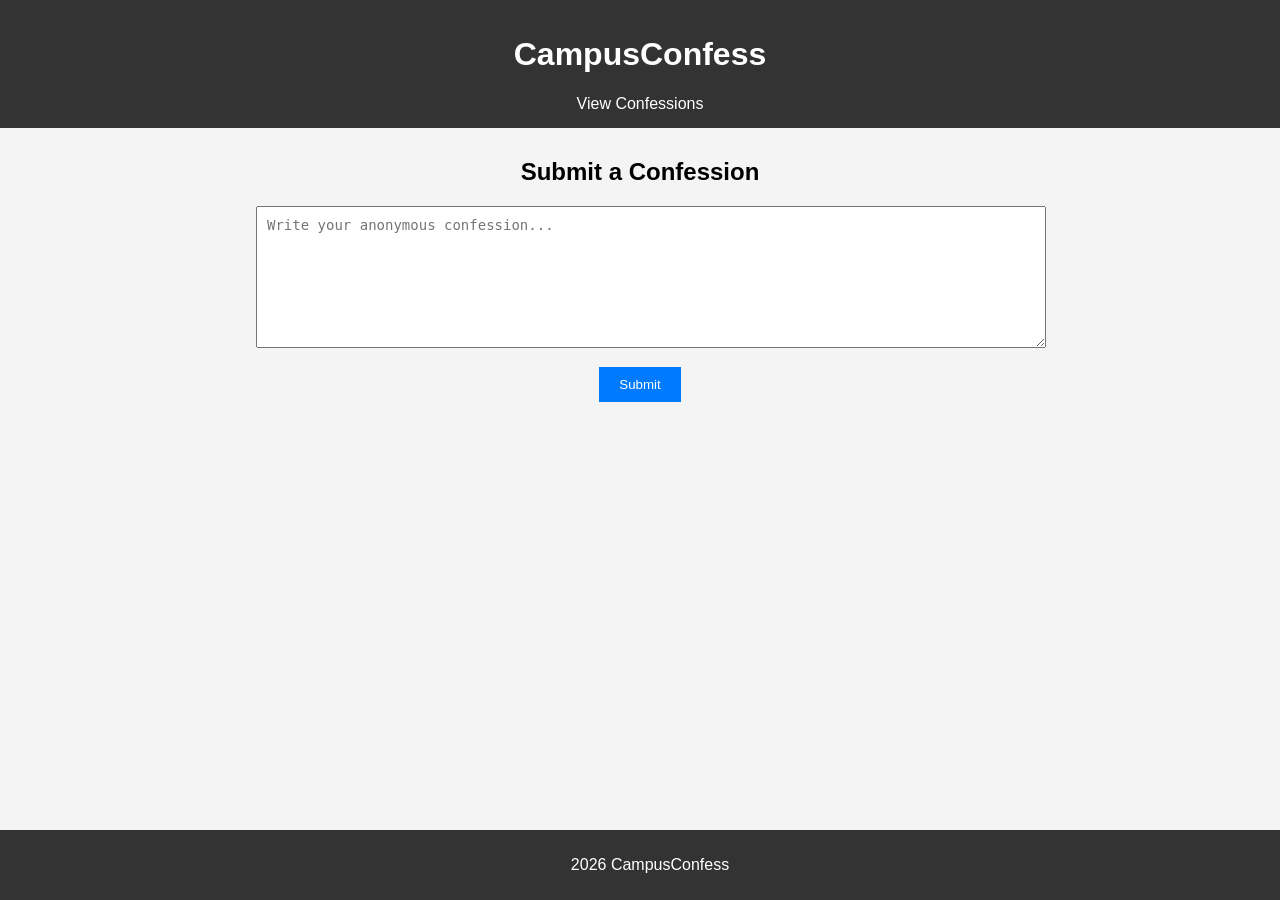
<file: cdn/index.html>
<!DOCTYPE html>

<html lang="en">
    <head>
        <meta charset="UTF-8">
        <meta name="viewport" content="width=device-width, initial-scale=1.0">
        <title>CampusConfess - Submit</title>
        <link rel="stylesheet" href="style.css">
    </head>
    <body>

    <header>
        <h1>CampusConfess</h1>
        <nav>
            <a href="Page2.html">View Confessions</a>
        </nav>
    </header>

    <main>
        <div class="container">
            <h2>Submit a Confession</h2>
        <textarea id="confession" placeholder="Write your anonymous confession..."></textarea>
        <button onclick="submitConfession()">Submit</button>
        <p id="message"></p>
    </div>


    </main>

    <footer>
        <p> 2026 CampusConfess</p>
    </footer>

    <script>
    function submitConfession() {
        var text = document.getElementById("confession").value;
        var message = document.getElementById("message");

        if (text.trim() == "") {
            message.innerText = "Confession cannot be empty.";
            return;
        }

        var xhr = new XMLHttpRequest();
        xhr.open("POST", "http://localhost:3000/confessions", true);
        xhr.setRequestHeader("Content-Type", "application/json");

        xhr.onreadystatechange = function() {
            if (xhr.readyState == 4) {
                if (xhr.status == 200) {
                    message.innerText = "Confession submitted!";
                    document.getElementById("confession").value = "";
                } else {
                    message.innerText = "Error submitting confession.";
                }
            }
        };

        var data = JSON.stringify({ content: text });
        xhr.send(data);
    }
    </script>

    </body>
</html>
</file>
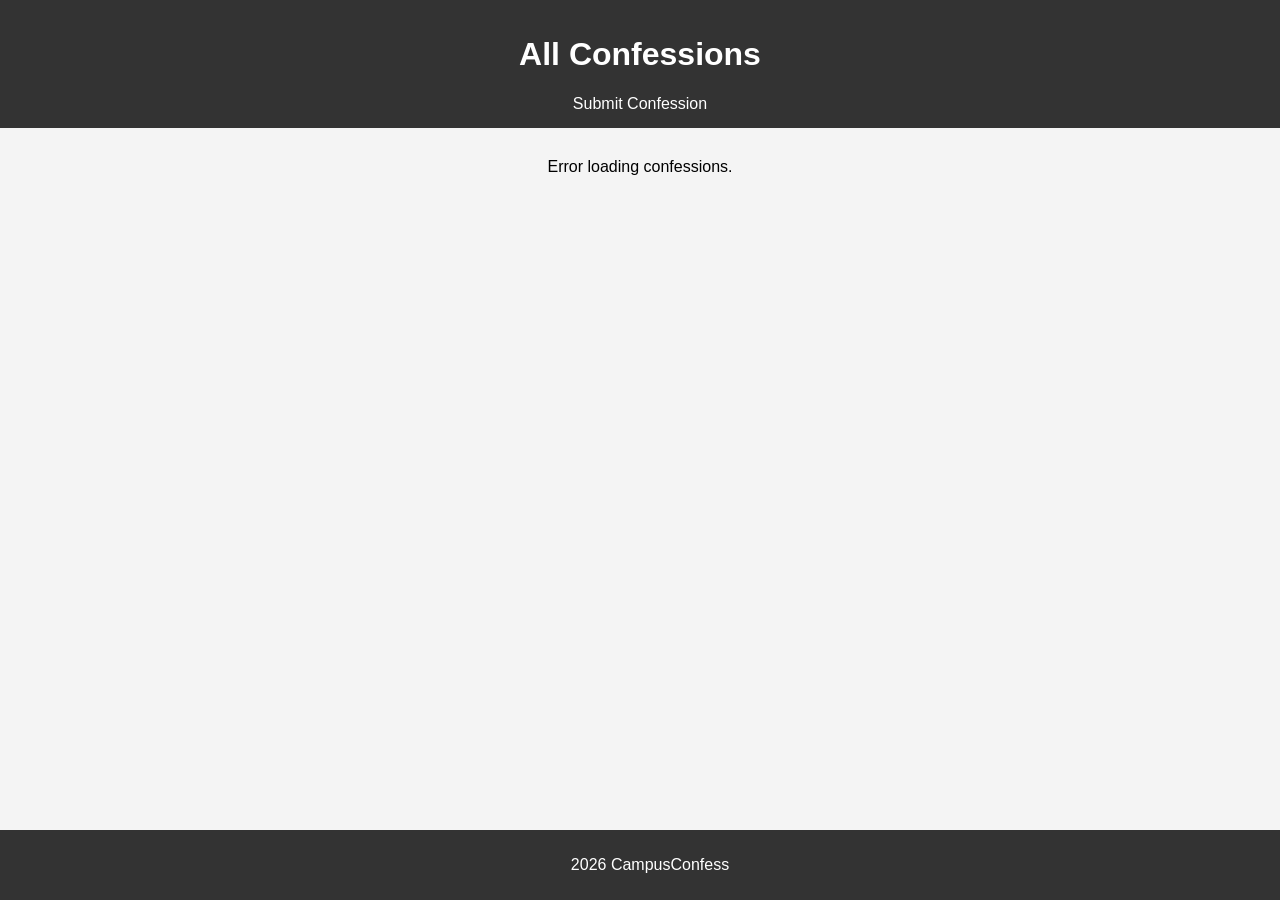
<file: cdn/Page2.html>
<!DOCTYPE html>

<html lang="en">
    <head>
        <meta charset="UTF-8">
        <meta name="viewport" content="width=device-width, initial-scale=1.0">
        <title>CampusConfess - View</title>
        <link rel="stylesheet" href="style.css">
    </head>
    <body>

    <header>
        <h1>All Confessions</h1>
        <nav>
            <a href="index.html">Submit Confession</a>
        </nav>
    </header>

    <main>
        <div class="container" id="confessionList">
            <p>Loading confessions...</p>
        </div>
    </main>

    <footer>
        <p> 2026 CampusConfess</p>
    </footer>

    <script>
    function loadConfessions() {
        var xhr = new XMLHttpRequest();
        xhr.open("GET", "http://localhost:3000/confessions", true);

        xhr.onreadystatechange = function() {
            if (xhr.readyState === 4) {
                var list = document.getElementById("confessionList");

                if (xhr.status === 200) {
                    var data = JSON.parse(xhr.responseText);
                    list.innerHTML = "";

                    if (!data || data.length === 0) {
                        list.innerHTML = "<p>No confessions yet.</p>";
                        return;
                    }

                    for (var i = 0; i < data.length; i++) {
                        var card = document.createElement("div");
                        card.className = "card";

                        var text = document.createElement("p");
                        text.innerText = data[i].content;

                        var date = document.createElement("small");
                        date.innerText = new Date(data[i].created_at).toLocaleString();

                        card.appendChild(text);
                        card.appendChild(date);

                        list.appendChild(card);
                    }

                } else {
                    list.innerHTML = "<p>Error loading confessions.</p>";
                }
            }
        };

        xhr.send();
    }

    window.onload = loadConfessions;
    </script>

    </body>
</html>
</file>
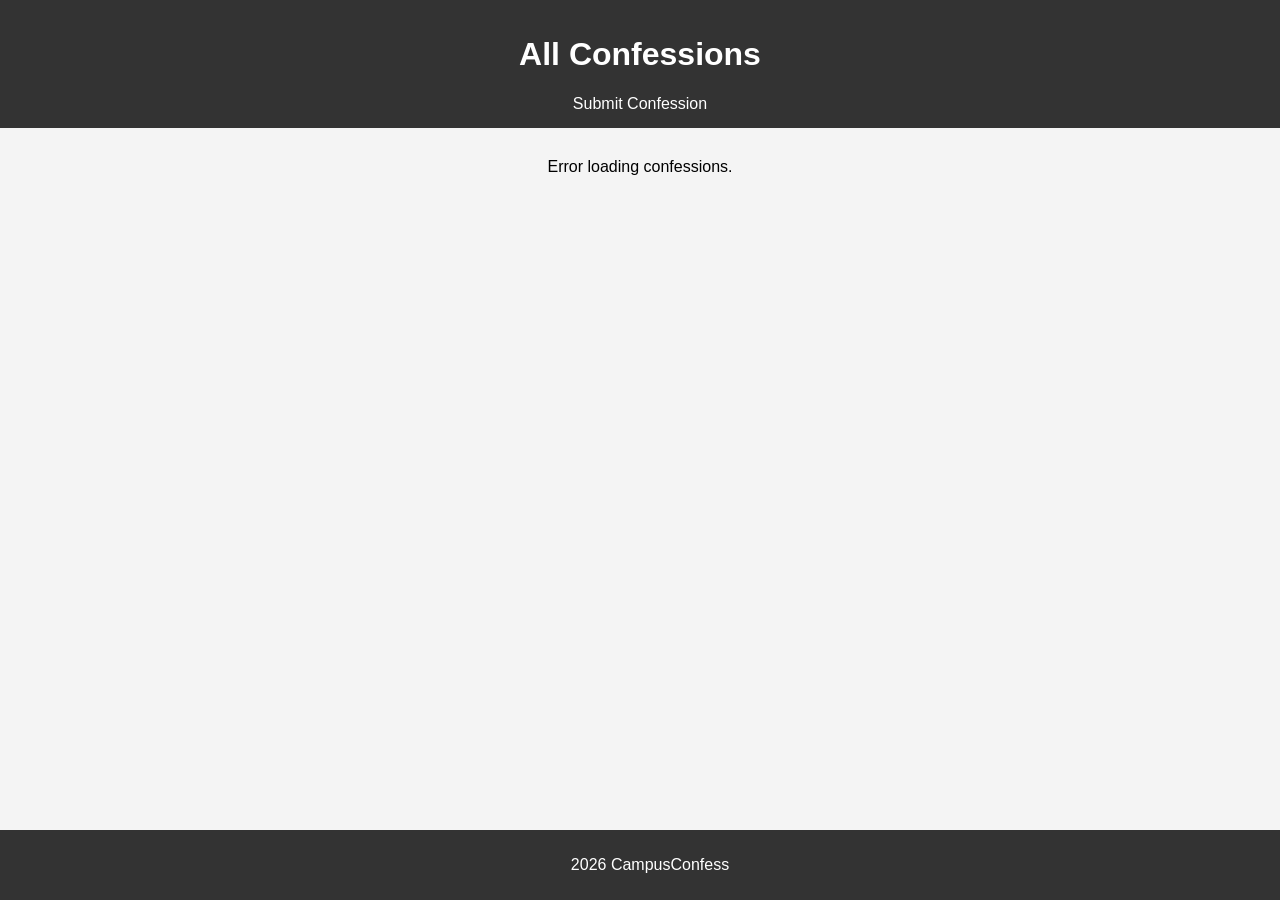
<file: web-app/Page2.html>
<!DOCTYPE html>

<html lang="en">
    <head>
        <meta charset="UTF-8">
        <meta name="viewport" content="width=device-width, initial-scale=1.0">
        <title>CampusConfess - View</title>
        <link rel="stylesheet" href="style.css">
    </head>
    <body>

    <header>
        <h1>All Confessions</h1>
        <nav>
            <a href="Page1.html">Submit Confession</a>
        </nav>
    </header>

    <main>
        <div class="container" id="confessionList">
            <p>Loading confessions...</p>
        </div>
    </main>

    <footer>
        <p> 2026 CampusConfess</p>
    </footer>

    <script>
    function loadConfessions() {
        var xhr = new XMLHttpRequest();
        xhr.open("GET", "http://localhost:3000/confessions", true);

        xhr.onreadystatechange = function() {
            if (xhr.readyState === 4) {
                var list = document.getElementById("confessionList");

                if (xhr.status === 200) {
                    var data = JSON.parse(xhr.responseText);
                    list.innerHTML = "";

                    if (!data || data.length === 0) {
                        list.innerHTML = "<p>No confessions yet.</p>";
                        return;
                    }

                    for (var i = 0; i < data.length; i++) {
                        var card = document.createElement("div");
                        card.className = "card";

                        var text = document.createElement("p");
                        text.innerText = data[i].content;

                        var date = document.createElement("small");
                        date.innerText = new Date(data[i].created_at).toLocaleString();

                        card.appendChild(text);
                        card.appendChild(date);

                        list.appendChild(card);
                    }

                } else {
                    list.innerHTML = "<p>Error loading confessions.</p>";
                }
            }
        };

        xhr.send();
    }

    window.onload = loadConfessions;
    </script>

    </body>
</html>
</file>
<file: cdn/style.css>
body {
    margin: 0;
    font-family: Arial, sans-serif;
    background-color: #f4f4f4;
}


header {
    background: #333;
    color: white;
    padding: 15px;
    text-align: center;
}

header nav {
    margin-top: 10px;
}

header a {
    color: #fff;
    margin: 0 10px;
    text-decoration: none;
}


.container {
    width: 60%;
    margin: 30px auto;
    text-align: center;
}


textarea {
    width: 100%;
    height: 120px;
    padding: 10px;
    margin-bottom: 15px;
    font-size: 14px;
}


button {
    padding: 10px 20px;
    background-color: #007BFF;
    border: none;
    color: white;
    cursor: pointer;
}

button:hover {
    background-color: #0056b3;
}


.card {
    background: white;
    padding: 15px;
    margin: 10px 0;
    border-radius: 8px;
    text-align: left;
}

footer {
    text-align: center;
    padding: 10px;
    background: #333;
    color: white;
    position: fixed;
    bottom: 0;
    width: 100%;
}
</file>
<file: web-app/style.css>
body {
    margin: 0;
    font-family: Arial, sans-serif;
    background-color: #f4f4f4;
}


header {
    background: #333;
    color: white;
    padding: 15px;
    text-align: center;
}

header nav {
    margin-top: 10px;
}

header a {
    color: #fff;
    margin: 0 10px;
    text-decoration: none;
}


.container {
    width: 60%;
    margin: 30px auto;
    text-align: center;
}


textarea {
    width: 100%;
    height: 120px;
    padding: 10px;
    margin-bottom: 15px;
    font-size: 14px;
}


button {
    padding: 10px 20px;
    background-color: #007BFF;
    border: none;
    color: white;
    cursor: pointer;
}

button:hover {
    background-color: #0056b3;
}


.card {
    background: white;
    padding: 15px;
    margin: 10px 0;
    border-radius: 8px;
    text-align: left;
}

footer {
    text-align: center;
    padding: 10px;
    background: #333;
    color: white;
    position: fixed;
    bottom: 0;
    width: 100%;
}
</file>
